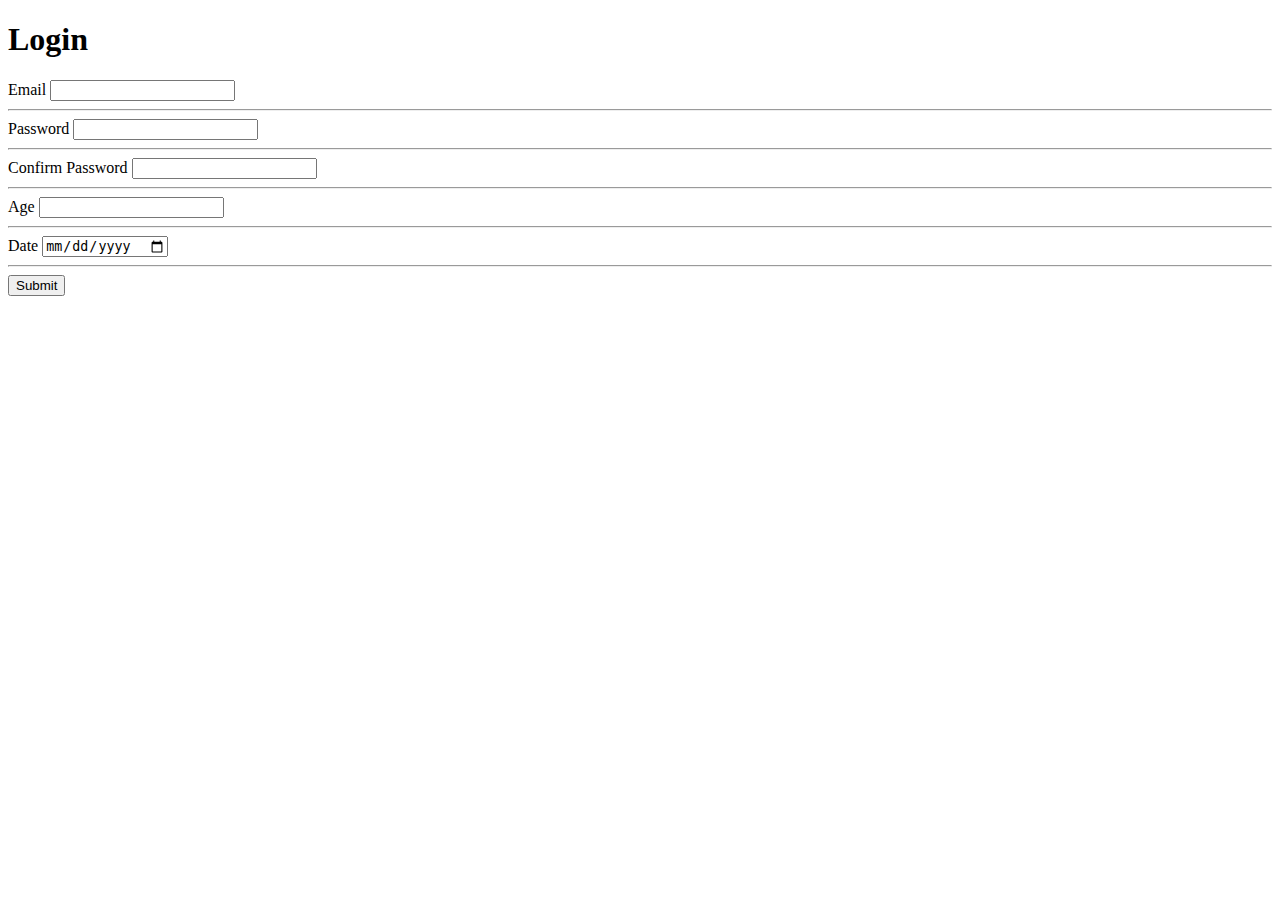
<file: HTML/login.html>
<!DOCTYPE html>
<html lang="en">
  <head>
    <meta charset="UTF-8" />
    <meta http-equiv="X-UA-Compatible" content="IE=edge" />
    <meta name="viewport" content="width=device-width, initial-scale=1.0" />
    <title>Document</title>
  </head>
  <body>
    <h1>Login</h1>
    <form>
      <label for="">Email</label>
      <input type="email" />
      <hr />
      <div>
        <label for="">Password</label>
        <input type="password">
      </div>
      <hr />
      <div>
        <label for="">Confirm <span>Password</span></label>
        <input type="password">
      </div>
      <hr />
      <div>
        <label for="">Age</label>
        <input type="number" />
      </div>
      <hr />
      <div>
        <label for="">Date</label>
        <input type="date" />
      </div>
      <hr />
      <button>Submit</button>
    </form>
  </body>
</html>
</file>
